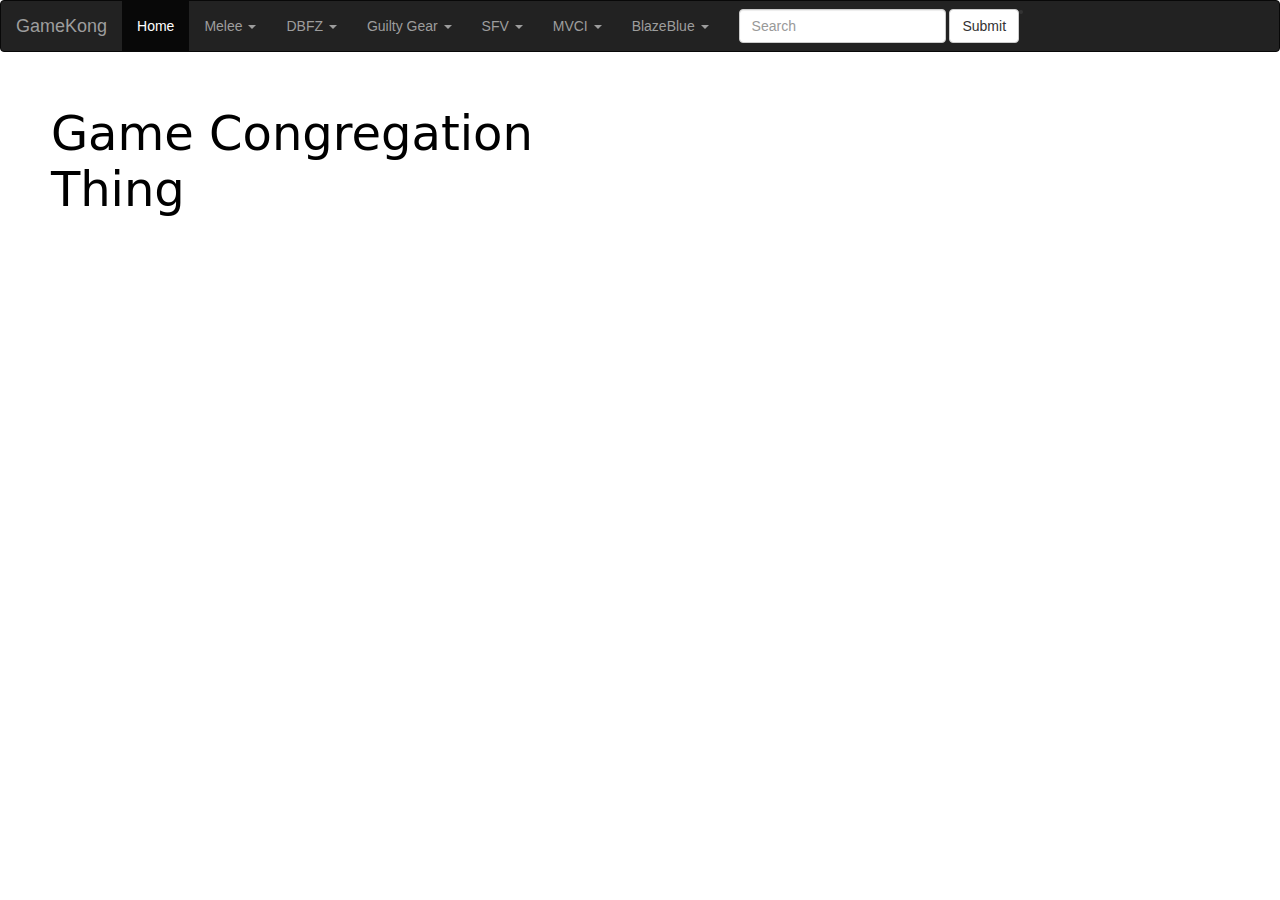
<file: WebContent/index.html>
<!DOCTYPE html>
<html lang="en">
<head>
    <meta charset="UTF-8">
    <title>GameCon Index</title>
    <meta name="description" content="GameCon-Melee">

    <!-- Viewport? -->

    <!-- stylesheet? -->
    <link href="css/flex-container.css" rel="stylesheet" type="text/css" />
    <link rel="stylesheet" href="css/bootstrap.css">

    <!-- Shared JS -->
    <script src="js/shared/angular.js"></script>
    <script src="js/shared/angular-cookies.js"></script>
    <script src="js/shared/angular-mock.js"></script>
    <script src="js/shared/angular-route.js"></script>
    <script src="js/shared/boot-min.js"></script>
    <script src="js/shared/bootstrap.js"></script>
    <script src="js/shared/includeHtml.js"></script>
    
    <!-- User JS -->
    <script src="js/user/Application_Example.js"></script>
    <script src="js/user/Controller_Example.js"></script>
    <script src="js/user/Properties_Example.js"></script>
    <script src="js/user/app.js" ></script>
    <script src="js/user/header.js"></script>


</head>

<header ng-app="header" ng-controller="headerCtrl" >
    <!-- NAVBAR -->
    
    <div ng-controller="headerCtrl">
        <div ng-include="includeNavBar"> </div>
    </div>
    
    <div class="wrap">
		<!-- Title -->
		<a href="#!"><img class="logo" src="assets/Title.png" /></a>
     </div>
</header>

	<body>
        <div ng-app="app" ng-controller="mainCtrl">
            <div ng-include="melee">

            </div>
        </div>

	</body>
</html>
</file>
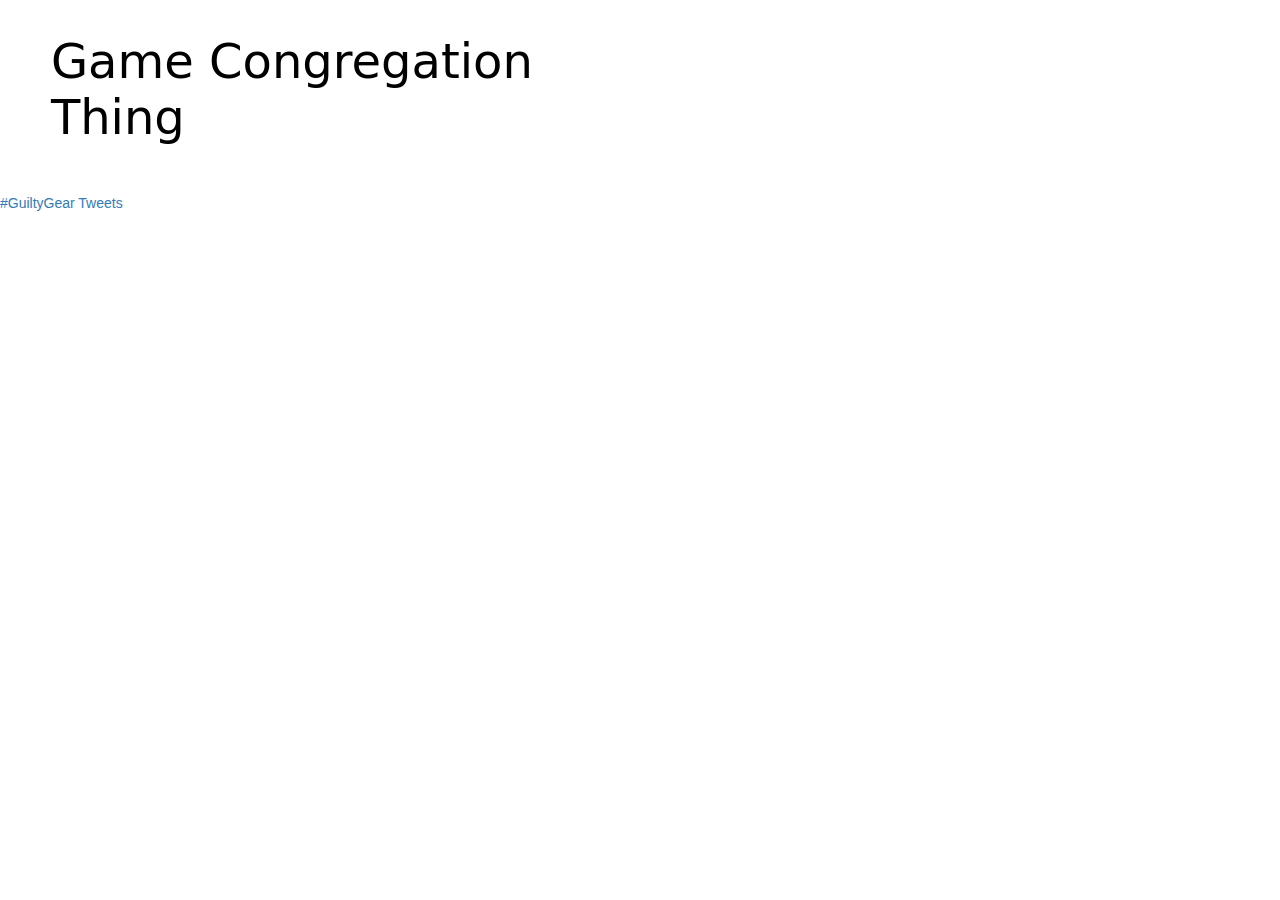
<file: WebContent/guiltygear.html>
<!DOCTYPE html>
<html lang="en">
<head>
    <meta charset="UTF-8">
    <title>GameCon GuiltyGear</title>
    <meta name="description" content="GameCon-Dota2">

    <!-- Viewport? -->

    <!-- stylesheet? -->
    <link href="css/flex-container.css" rel="stylesheet" type="text/css"/>
    <link href="css/bootstrap.css" rel="stylesheet" type="text/css"/>
    
    <!-- Shared JS -->
    <script src="js/shared/angular.js"></script>
    <script src="js/shared/angular-cookies.js"></script>
    <script src="js/shared/angular-mock.js"></script>
    <script src="js/shared/angular-route.js"></script>
    <script src="js/shared/boot-min.js"></script>
    <script src="js/shared/bootstrap.js"></script>
    
    <!-- User JS -->
    <script src="js/user/Application_Example.js"></script>
    <script src="js/user/Controller_Example.js"></script>
    <script src="js/user/Properties_Example.js"></script>
    

</head>

<header>
	<div class="wrap">
		<!-- Title -->
		<a href="#!"><img class="logo" src="assets/Title.png" /></a>

	</div>
</header>
	<body>

		<div class="flex-container">
			<!-- TWITTER -->
            <div class="twitter">
                <a class="twitter-timeline"  href="https://twitter.com/hashtag/GuiltyGear" data-widget-id="975150443645947904">#GuiltyGear Tweets</a>
                <script>!function(d,s,id){var js,fjs=d.getElementsByTagName(s)[0],p=/^http:/.test(d.location)?'http':'https';if(!d.getElementById(id)){js=d.createElement(s);js.id=id;js.src=p+"://platform.twitter.com/widgets.js";fjs.parentNode.insertBefore(js,fjs);}}(document,"script","twitter-wjs");</script>
          
            </div>

    		<!-- TWITCH -->
    		<div class="twitchemb">
			     <div id="twitch"></div>
                    <script src="https://embed.twitch.tv/embed/v1.js"></script>
                    <script type="text/javascript">
                        new Twitch.Embed("twitch", {
                            width: 1080,
                            height:480,
                            channel: "FunkyP"  
                        });
                    </script>

			     </div>
		</div>
        <!--END OF FLEX CONTAINER -->

	</body>
</html>
</file>
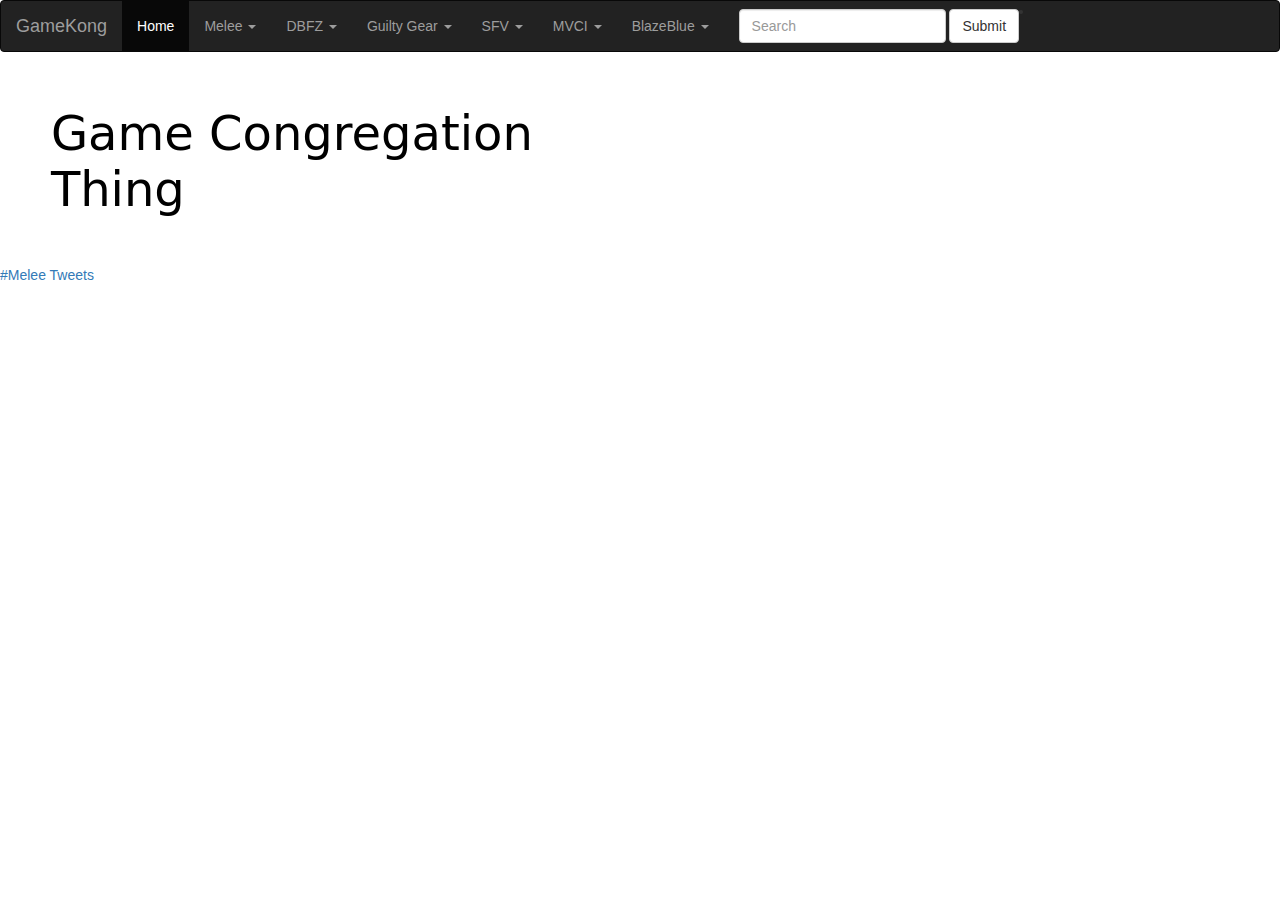
<file: WebContent/melee.html>
<!DOCTYPE html>
<html lang="en">
<head>
    <meta charset="UTF-8">
    <title>GameCon Index</title>
    <meta name="description" content="GameCon-Melee">

    <!-- Viewport? -->

    <!-- stylesheet? -->
    <link href="css/flex-container.css" rel="stylesheet" type="text/css" />
    <link rel="stylesheet" href="css/bootstrap.css">

    <!-- Shared JS -->
    <script src="js/shared/angular.js"></script>
    <script src="js/shared/angular-cookies.js"></script>
    <script src="js/shared/angular-mock.js"></script>
    <script src="js/shared/angular-route.js"></script>
    <script src="js/shared/boot-min.js"></script>
    <script src="js/shared/bootstrap.js"></script>
    <script src="js/shared/includeHtml.js"></script>
    
    <!-- User JS -->
    <script src="js/user/Application_Example.js"></script>
    <script src="js/user/Controller_Example.js"></script>
    <script src="js/user/Properties_Example.js"></script>
    <script src="js/user/app.js" ></script>
    <script src="js/user/header.js"></script>


</head>

<header ng-app="header" ng-controller="headerCtrl" >
    <!-- NAVBAR -->
    
    <div ng-controller="headerCtrl">
        <div ng-include="includeNavBar"> </div>
    </div>
    
    <div class="wrap">
		<!-- Title -->
		<a href="#!"><img class="logo" src="assets/Title.png" /></a>
     </div>
</header>

	<body>
        <div ng-app="app" ng-controller="mainCtrl">
            <div ng-include="melee">

            </div>
        </div>

        <div class="flex-container">
            <!-- TWITTER -->
                <div class="twitter">
                    <a class="twitter-timeline"  href="https://twitter.com/hashtag/Melee" data-widget-id="975093609518186496">#Melee Tweets</a>
                    <script>!function(d,s,id){var js,fjs=d.getElementsByTagName(s)[0],p=/^http:/.test(d.location)?'http':'https';if(!d.getElementById(id)){js=d.createElement(s);js.id=id;js.src=p+"://platform.twitter.com/widgets.js";fjs.parentNode.insertBefore(js,fjs);}}(document,"script","twitter-wjs");</script>
                </div>
            <!-- TWITCH -->
            <div class="twitchemb">
                <div id="twitch"></div>
                <script src="https://embed.twitch.tv/embed/v1.js"></script>
                <script type="text/javascript">
                    new Twitch.Embed("twitch", {
                        width:1080,
                        height:480,
                        channel: "MeleeItOnMe"
                    });
                </script>

            </div>
        </div>
          
	</body>
</html>
</file>
<file: WebContent/css/flex-container.css>
.flex-container{
	display: flex;
}
</file>
